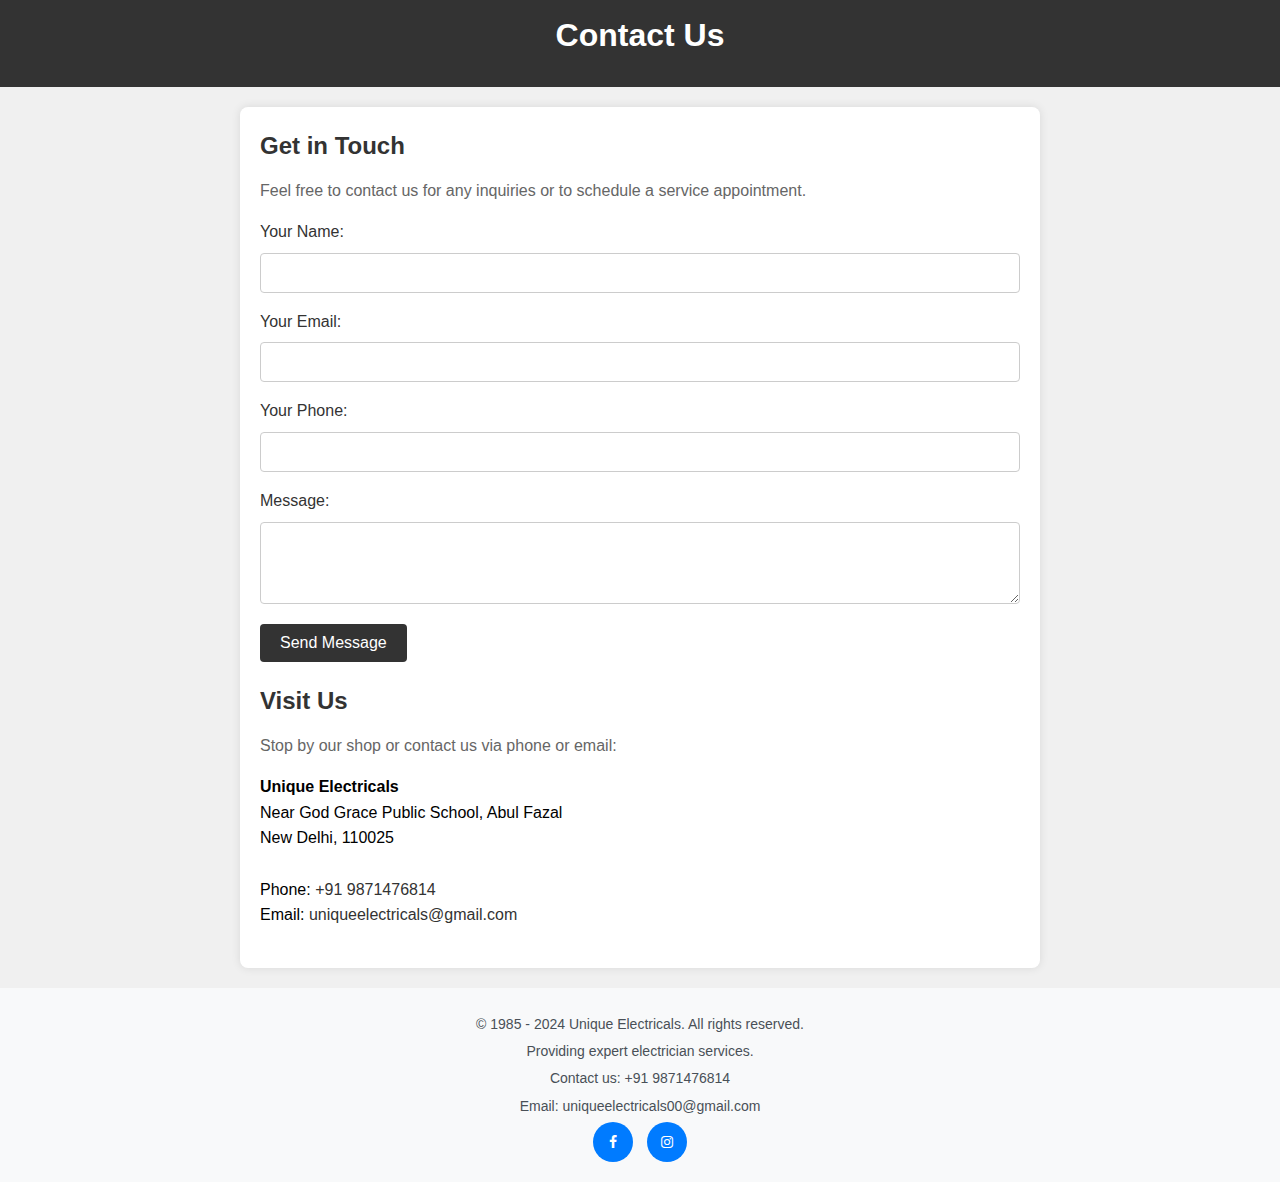
<file: contact.html>
<!DOCTYPE html>
<html lang="en">
<head>
    <meta charset="UTF-8">
    <meta name="viewport" content="width=device-width, initial-scale=1.0">
    <title>Contact Us - Unique Electricals</title>
    <link rel="stylesheet" href="style.css">
    <link rel="stylesheet" href="https://cdnjs.cloudflare.com/ajax/libs/font-awesome/4.7.0/css/font-awesome.min.css">
</head>
<body>

<header>
    <h1>Contact Us</h1>
</header>

<main>
    <section>
        <h2>Get in Touch</h2>
        <p>Feel free to contact us for any inquiries or to schedule a service appointment.</p>
        <form action="https://api.web3forms.com/submit" method="POST">
            <input type="hidden" name="access_key" value="e4d4ba45-45c2-4f20-8838-92808d7ebcfc">
            <label for="name">Your Name:</label>
            <input type="text" id="name" name="name" required>

            <label for="email">Your Email:</label>
            <input type="email" id="email" name="email" required>

            <label for="phone">Your Phone:</label>
            <input type="tel" id="phone" name="phone" required>

            <label for="message">Message:</label>
            <textarea id="message" name="message" rows="4" required></textarea>

            <button type="submit">Send Message</button>
        </form>
    </section>

    <section>
        <h2>Visit Us</h2>
        <p>Stop by our shop or contact us via phone or email:</p>
        <address>
            <strong>Unique Electricals</strong><br>
            Near God Grace Public School, Abul Fazal<br>
            New Delhi, 110025<br>
            <br>
            Phone: <a href="tel:+919871476814">+91 9871476814</a><br>
            Email: <a href="mailto:uniqueelectricals@gmail.com">uniqueelectricals@gmail.com</a>
        </address>
    </section>
</main>

<footer>
    <div class="container">
        <div class="row">
            <div class="col-md-6">
                <p>&copy; 1985 - 2024 Unique Electricals. All rights reserved.</p>
                <p>Providing expert electrician services.</p>
            </div>
            <div class="col-md-6">
                <p>Contact us: <a href="tel:+919871476814">+91 9871476814</a></p>
                <p>Email: <a href="mailto:uniqueelectricals00@gmail.com">uniqueelectricals00@gmail.com</a></p>
            </div>
        </div>
        <div class="row">
            <div class="col-md-12">
                <ul class="social-icons">
                    <li><a href="https://www.facebook.com/profile.php?id=61560819764451" class="social-icon"><i
                                class="fa fa-facebook-f"></i></a></li>
                    <li><a href="#" class="social-icon"><i class="fa fa-instagram"></i></a></li>
                </ul>
            </div>
        </div>
    </div>
</footer>

</body>
</html>
</file>
<file: style.css>
footer {
    background-color: #f8f9fa;
    color: #495057;
    padding: 20px 0;
    text-align: center;
    font-size: 14px;
}

footer p {
    margin: 5px 0;
}

footer a {
    color: #495057;
    text-decoration: none;
}

.social-icons {
    list-style-type: none;
    padding: 0;
}

.social-icons li {
    display: inline-block;
    margin: 0 5px;
}

.social-icon {
    display: inline-block;
    width: 40px;
    height: 40px;
    line-height: 40px;
    text-align: center;
    color: #fff;
    background-color: #007bff;
    border-radius: 50%;
    transition: background-color 0.3s ease;
}

.social-icon:hover {
    background-color: #0056b3;
}
/* Reset default margin and padding */
* {
    margin: 0;
    padding: 0;
    box-sizing: border-box;
}

/* Basic styling for the whole page */
body {
    font-family: Arial, sans-serif;
    line-height: 1.6;
    background-color: #f0f0f0;
    margin: 0;
    padding: 0;
}

/* Header styling */
header {
    background-color: #333;
    color: #fff;
    text-align: center;
    padding: 10px 0;
}

header h1 {
    font-size: 2em;
    margin-bottom: 0.5em;
}

/* Main content styling */
main {
    max-width: 800px;
    margin: 20px auto;
    padding: 20px;
    background-color: #fff;
    border-radius: 8px;
    box-shadow: 0 0 10px rgba(0, 0, 0, 0.1);
}

section {
    margin-bottom: 20px;
}

section h2 {
    color: #333;
    font-size: 1.5em;
    margin-bottom: 0.5em;
}

section p {
    color: #666;
    margin-bottom: 1em;
}

form {
    margin-bottom: 1em;
}

form label {
    display: block;
    margin-bottom: 0.5em;
    color: #333;
}

form input[type="text"],
form input[type="email"],
form input[type="tel"],
form textarea {
    width: 100%;
    padding: 10px;
    font-size: 1em;
    border: 1px solid #ccc;
    border-radius: 4px;
    margin-bottom: 1em;
}

form textarea {
    resize: vertical;
}

form button {
    background-color: #333;
    color: #fff;
    border: none;
    padding: 10px 20px;
    font-size: 1em;
    cursor: pointer;
    border-radius: 4px;
}

form button:hover {
    background-color: #555;
}

/* Address section styling */
address {
    font-style: normal;
    line-height: 1.6;
}

address a {
    color: #333;
    text-decoration: none;
}
</file>
